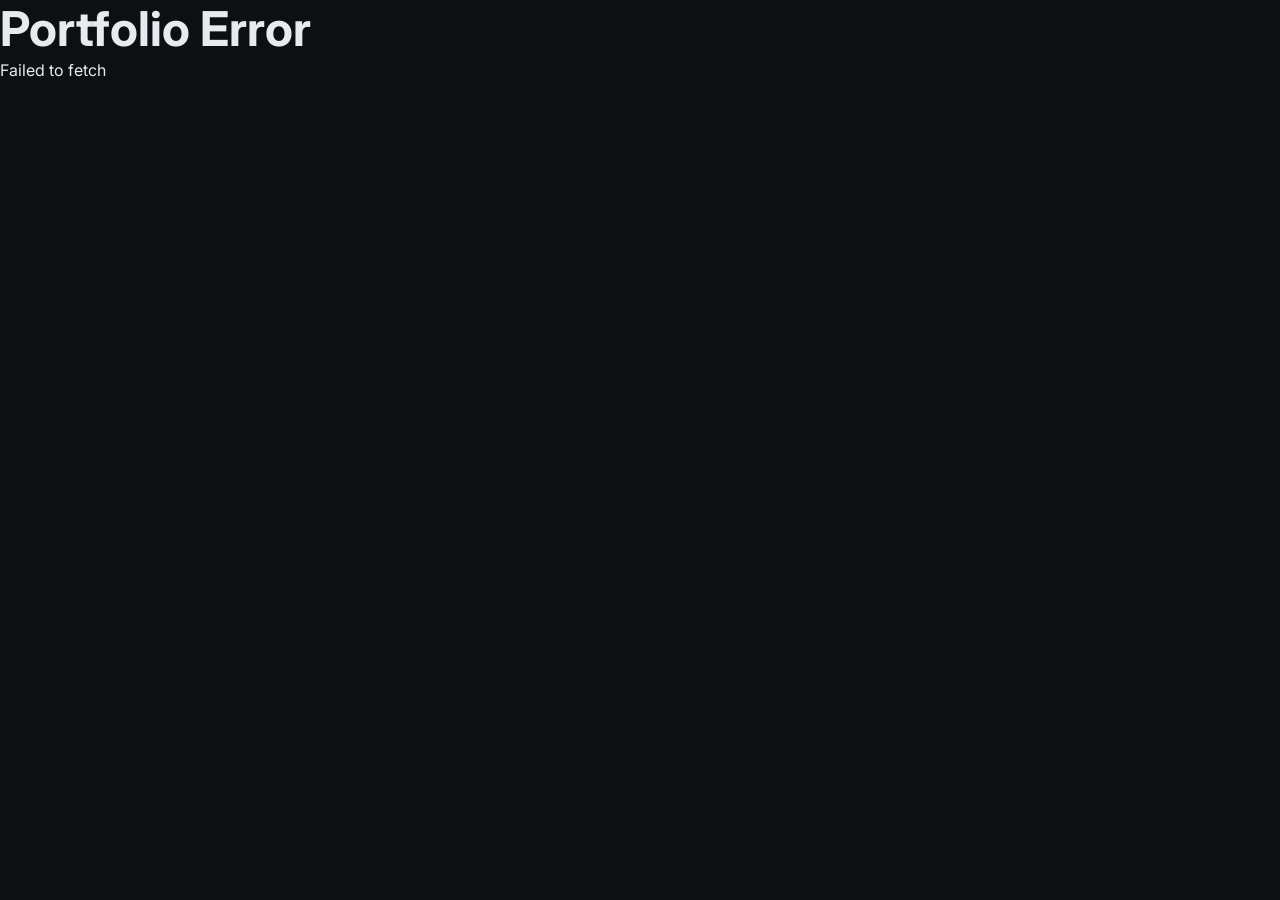
<file: index.html>
<!DOCTYPE html>
<html lang="th">

<head>
    <meta charset="UTF-8">
    <meta name="viewport" content="width=device-width, initial-scale=1.0">
    <meta name="description" content="Personal Portfolio & Resume - รวมผลงาน ประวัติ และทักษะ">
    <meta name="keywords" content="Portfolio, Resume, Developer, Web Development">
    <meta name="author" content="Portfolio">
    <title>Portfolio</title>

    <!-- Favicon -->
    <link rel="icon" type="image/png" href="https://tinyurl.com/cabinetx?id=img.me.cov">

    <!-- Open Graph / Social Media Sharing (Facebook, LINE, LinkedIn) -->
    <meta property="og:type" content="website">
    <meta property="og:title" content="My Portfolio & Resume">
    <meta property="og:description" content="เข้าชมผลงาน ประวัติการทำงาน และทักษะความสามารถ">
    <meta property="og:image" content="https://tinyurl.com/cabinetx?id=img.me.cov">

    <!-- Twitter / X Card -->
    <meta name="twitter:card" content="summary_large_image">
    <meta name="twitter:title" content="My Portfolio & Resume">
    <meta name="twitter:description" content="เข้าชมผลงาน ประวัติการทำงาน และทักษะความสามารถ">
    <meta name="twitter:image" content="https://tinyurl.com/cabinetx?id=img.me.cov">

    <!-- Fonts & CSS -->
    <link rel="preconnect" href="https://fonts.googleapis.com">
    <link rel="preconnect" href="https://fonts.gstatic.com" crossorigin>
    <link href="https://fonts.googleapis.com/css2?family=Inter:wght@300;400;500;600;700&display=swap" rel="stylesheet">
    <link rel="stylesheet" href="css/style.css?v=2">
</head>

<body>

    <!-- =====================================
            Header
    ====================================== -->
    <header class="header">
        <div class="container">
            <nav class="navbar">
                <a href="#hero" class="logo">Portfolio</a>
                <ul class="menu">
                    <li><a href="#about">About</a></li>
                    <li><a href="#educationSection">Education</a></li>
                    <li><a href="#experienceSection">Experience</a></li>
                    <li><a href="#skillsSection">Skills</a></li>
                    <li><a href="#projectsSection">Projects</a></li>
                    <li><a href="#contact">Contact</a></li>
                </ul>
            </nav>
        </div>
    </header>

    <!-- =====================================
            Hero Section
    ====================================== -->
    <section id="hero" class="hero">
    <div class="container">
        <div class="hero-grid">
            <!-- Right -->
            <div class="hero-image">
                <img id="profilePhoto" class="profilePhoto" src="" alt="Profile">
            </div>
            <!-- Left -->
            <div class="hero-content">
                <p class="hero-label">Hello, I'm</p>
                <h1 id="nameEN" class="nameEN"></h1>
                <h2 id="nameTH" class="nameTH"></h2>
                <h3 id="jobTitle" class="jobTitle"></h3>
                <p class="hero-summary summary"></p>

                <div class="hero-buttons">
                    <a class="btn btn-primary github" target="_blank">GitHub</a>
                    <a class="btn btn-outline portfolio" target="_blank">Portfolio PDF</a>
                    <button type="button" class="btn btn-outline" onclick="window.print()">Print / PDF</button>
                </div>
            </div> <!-- 1. ปิด hero-content -->

            
        </div> <!-- 2. ปิด hero-grid -->
    </div> <!-- 3. ปิด container (เพิ่มตัวนี้) -->
</section>


    <main>
        <!-- =====================================
                About Section
        ====================================== -->
        <section id="about" class="section">
            <div class="container">
                <h2>About Me</h2>
                <div class="card">
                    <!-- Objective (สวิตช์เปิด/ปิดได้จาก settings.showObjective) -->
                    <div id="objectiveSection" style="margin-bottom: 1rem;">
                        <h4>Career Objective</h4>
                        <p id="objective" class="objective"></p>
                        <hr style="margin: 1rem 0; border: 0; border-top: 1px solid #eee;">
                    </div>
                    <p class="summary"></p>
                </div>
            </div>
        </section>

        <!-- =====================================
                Education
        ====================================== -->
        <section id="educationSection" class="section" data-section>
            <div class="container">
                <div class="section-header">
                    <h2>Education</h2>
                </div>
                <div id="education" class="grid grid-2"></div>
            </div>
        </section>

        <!-- =====================================
                Experience
        ====================================== -->
        <section id="experienceSection" class="section" data-section>
            <div class="container">
                <div class="section-header">
                    <h2>Experience</h2>
                </div>
                <div id="experience" class="grid"></div>
            </div>
        </section>

        <!-- =====================================
                Personal Information & Contact
        ====================================== -->
        <section id="information" class="section">
            <div class="container">
                <div class="grid grid-2">
                    <!-- Personal Info Card -->
                    <div class="card">
                        <h3>Personal Information</h3>
                        <table class="info-table">
                            <tbody>
                                <tr>
                                    <th>Nickname</th>
                                    <td id="nickname" class="nickname"></td>
                                </tr>
                                <tr id="birthdaySection">
                                    <th>Birthday</th>
                                    <td id="birthday" class="birthday"></td>
                                </tr>
                                <tr>
                                    <th>Gender</th>
                                    <td id="gender" class="gender"></td>
                                </tr>
                                <tr>
                                    <th>Nationality</th>
                                    <td id="nationality" class="nationality"></td>
                                </tr>
                                <tr id="religionSection">
                                    <th>Religion</th>
                                    <td id="religion" class="religion"></td>
                                </tr>
                                <tr>
                                    <th>Address</th>
                                    <td id="address" class="address"></td>
                                </tr>
                                <tr>
                                    <th>District</th>
                                    <td id="district" class="district"></td>
                                </tr>
                                <tr>
                                    <th>Province</th>
                                    <td id="province" class="province"></td>
                                </tr>
                                <tr>
                                    <th>Country</th>
                                    <td id="country" class="country"></td>
                                </tr>
                                <tr>
                                    <th>Zipcode</th>
                                    <td id="zipcode" class="zipcode"></td>
                                </tr>
                            </tbody>
                        </table>
                    </div>

                    <!-- Direct Contact Card -->
                    <div class="card">
                        <h3>Contact Info</h3>
                        <table class="info-table">
                            <tbody>
                                <tr>
                                    <th>Email</th>
                                    <td class="email"></td>
                                </tr>
                                <tr>
                                    <th>Phone</th>
                                    <td class="phone"></td>
                                </tr>
                                <tr>
                                    <th>Website</th>
                                    <td><a id="website" class="website" target="_blank"></a></td>
                                </tr>
                                <tr>
                                    <th>LinkedIn</th>
                                    <td><a id="linkedin" class="linkedin" target="_blank"></a></td>
                                </tr>
                            </tbody>
                        </table>
                    </div>
                </div>
            </div>
        </section>

        <!-- =====================================
                Skills
        ====================================== -->
        <section id="skillsSection" class="section" data-section>
            <div class="container">
                <div class="section-header">
                    <h2>Skills</h2>
                </div>
                <div id="skills" class="grid grid-2"></div>
            </div>
        </section>

        <!-- =====================================
                Languages
        ====================================== -->
        <section id="languagesSection" class="section" data-section>
            <div class="container">
                <div class="section-header">
                    <h2>Languages</h2>
                </div>
                <div id="languages" class="grid grid-3"></div>
            </div>
        </section>

        <!-- =====================================
                Projects
        ====================================== -->
        <section id="projectsSection" class="section" data-section>
            <div class="container">
                <div class="section-header">
                    <h2>Projects</h2>
                </div>
                <div id="projects" class="grid grid-3"></div>
            </div>
        </section>

        <!-- =====================================
                Featured Projects
        ====================================== -->
        <section id="featuredProjectsSection" class="section" data-section>
            <div class="container">
                <div class="section-header">
                    <h2>Featured Projects</h2>
                </div>
                <div id="portfolioProjects" class="grid grid-2"></div>
            </div>
        </section>

        <!-- =====================================
                Interests
        ====================================== -->
        <section id="interestsSection" class="section" data-section>
            <div class="container">
                <div class="section-header">
                    <h2>Interests</h2>
                </div>
                <div id="interests" class="tags"></div>
            </div>
        </section>

        <!-- =====================================
                Certificates
        ====================================== -->
        <section id="certificatesSection" class="section" data-section>
            <div class="container">
                <div class="section-header">
                    <h2>Certificates</h2>
                </div>
                <div id="certificates" class="grid grid-2"></div>
            </div>
        </section>

        <!-- =====================================
                Awards
        ====================================== -->
        <section id="awardsSection" class="section" data-section>
            <div class="container">
                <div class="section-header">
                    <h2>Awards</h2>
                </div>
                <div id="awards" class="grid grid-2"></div>
            </div>
        </section>

        <!-- =====================================
                Activities
        ====================================== -->
        <section id="activitiesSection" class="section" data-section>
            <div class="container">
                <div class="section-header">
                    <h2>Activities</h2>
                </div>
                <div id="activities" class="grid grid-2"></div>
            </div>
        </section>

        <!-- =====================================
                References
        ====================================== -->
        <section id="referencesSection" class="section" data-section>
            <div class="container">
                <div class="section-header">
                    <h2>References</h2>
                </div>
                <div id="references" class="grid grid-2"></div>
            </div>
        </section>

        <!-- =====================================
                Contact Section
        ====================================== -->
        <section id="contact" class="section">
            <div class="container">
                <div class="section-header">
                    <h2>Get In Touch</h2>
                </div>

                <div class="grid grid-2">
                    <div class="card">
                        <h3>Contact Details</h3>
                        <p><strong>Email:</strong> <span class="email"></span></p>
                        <br>
                        <p><strong>Phone:</strong> <span class="phone"></span></p>
                        <br>
                        <p><strong>GitHub:</strong> <a class="github" target="_blank"></a></p>
                        <br>
                        <p><strong>Portfolio:</strong> <a class="portfolio" target="_blank"></a></p>
                        <br>
                        <p><strong>LinkedIn:</strong> <a class="linkedin" target="_blank"></a></p>
                    </div>

                    <div class="card">
                        <h3>Social Links</h3>
                        <ul class="social-list">
                            <li><a id="facebook" class="social-facebook" target="_blank">Facebook</a></li>
                            <li><a id="x" class="social-x" target="_blank">X (Twitter)</a></li>
                            <li><a id="instagram" class="social-instagram" target="_blank">Instagram</a></li>
                            <li><a id="youtube" class="social-youtube" target="_blank">YouTube</a></li>
                            <li><a id="discord" class="social-discord">Discord</a></li>
                        </ul>
                    </div>
                </div>
            </div>
        </section>
    </main>

    <!-- =====================================
            Footer
    ====================================== -->
    <footer class="footer">
        <div class="container">
            <p>© <span id="copyrightYear">2026</span> Portfolio. All Rights Reserved.</p>
        </div>
    </footer>
    <button id="backToTop" class="back-to-top" aria-label="Back to top" style="display: none;">
        ↑ Top
    </button>

    <!-- =====================================
            Script
    ====================================== -->
    <script src="js/render.js"></script>
</body>

</html>
</file>
<file: css/style.css>
/* ==========================================================
   Portfolio Style
   Version : 1.1 (Dark Mode & Resume Print Fixes)
========================================================== */

/* ==========================================================
   Reset & Base
========================================================== */

*,
*::before,
*::after {
    margin: 0;
    padding: 0;
    box-sizing: border-box;
}

html {
    scroll-behavior: smooth;
}

body {
    font-family: "Inter", sans-serif;
    font-size: 16px;
    line-height: 1.6;
    color: var(--text-color);
    background: var(--background-color);
    transition: background-color var(--transition), color var(--transition);
}

img {
    display: block;
    max-width: 100%;
    height: auto;
}

a {
    text-decoration: none;
    color: inherit;
}

button {
    font: inherit;
    cursor: pointer;
    border: none;
    background: none;
}

ul {
    list-style: none;
}

table {
    width: 100%;
    border-collapse: collapse;
}

/* ==========================================================
    Theme Variables (จับคู่สีตามดีไซน์ใหม่)
========================================================== */
:root {
    /* สีพื้นหลังหลัก และ กล่องการ์ด */
    --bg: #0d0f12;               /* สีพื้นหลังหลังสุด */
    --surface: #13161b;          /* สีพื้นหลังการ์ด / กล่องข้อมูล */
    --surface2: #1a1e25;         /* สีพื้นหลังตอน Hover หรือเน้นย้ำ */

    /* สีเส้นขอบ */
    --border: rgba(255, 255, 255, 0.07);
    --border-hover: rgba(255, 255, 255, 0.14);

    /* สีตัวอักษร */
    --text: #e8eaf0;             /* สีตัวอักษรหลัก (ข้อความทั่วไป/หัวข้อ) */
    --text-muted: #7a8190;       /* สีตัวอักษรรอง/คำอธิบาย */
    --text-dim: #454c5a;         /* สีตัวอักษรจางๆ/ป้ายระบุ */

    /* สีไฮไลต์ (Accent Color) */
    --accent: #4f8ef7;           /* สีฟ้าไฮไลต์หลัก (ปุ่ม, ลิงก์, แท็ก) */
    --accent-dim: rgba(79, 142, 247, 0.12);
    --accent-glow: rgba(79, 142, 247, 0.25);

    /* ฟอนต์ */
    --font-sans: 'DM Sans', 'Inter', system-ui, sans-serif;
    --font-mono: 'DM Mono', monospace;
}

/* ตั้งค่าสีพื้นหลังและตัวอักษรหลักของหน้าเว็บ */
body {
    background-color: var(--bg);
    color: var(--text);
    font-family: var(--font-sans);
}

/* เพิ่มลวดลายตาราง Grid บนพื้นหลังแบบไฟล์ตัวอย่าง (ใส่หรือไม่ใส่ก็ได้) */
body::before {
    content: '';
    position: fixed;
    inset: 0;
    background-image:
        linear-gradient(rgba(79, 142, 247, 0.03) 1px, transparent 1px),
        linear-gradient(90deg, rgba(79, 142, 247, 0.03) 1px, transparent 1px);
    background-size: 48px 48px;
    pointer-events: none;
    z-index: 0;
}

/* ==========================================================
   Dark Theme Overrides (ใช้เมื่อ html หรือ body มี [data-theme="dark"])
========================================================== */

[data-theme="dark"], body.dark-theme {
    --background-color: #0f172a;
    --surface: #1e293b;
    --border: #334155;
    --text-color: #f8fafc;
    --text-light: #94a3b8;
    --shadow: 0 6px 20px rgba(0, 0, 0, .4);
}

/* ==========================================================
   Typography
========================================================== */

h1 {
    font-size: 3rem;
    font-weight: 700;
    line-height: 1.2;
}

h2 {
    font-size: 2rem;
    font-weight: 700;
    margin-bottom: 1rem;
}

h3 {
    font-size: 1.25rem;
    font-weight: 600;
}

p, small {
    color: var(--text-light);
}

/* ==========================================================
   Layout
========================================================== */

.container {
    width: min(100% - 2rem, var(--container));
    margin: auto;
}

.section {
    padding: 5rem 0;
}

.section-header {
    margin-bottom: 2rem;
}

.grid {
    display: grid;
    gap: 1.5rem;
}

.grid-2 {
    grid-template-columns: repeat(2, minmax(0, 1fr));
}

.grid-3 {
    grid-template-columns: repeat(3, minmax(0, 1fr));
}

.flex { display: flex; }
.flex-column { display: flex; flex-direction: column; }
.flex-center { display: flex; justify-content: center; align-items: center; }
.space-between { display: flex; justify-content: space-between; align-items: center; }

/* ==========================================================
   Header & Navigation
========================================================== */

.header {
    position: sticky;
    top: 0;
    z-index: 1000;
    background: rgba(255, 255, 255, .95);
    backdrop-filter: blur(12px);
    border-bottom: 1px solid var(--border);
}

[data-theme="dark"] .header {
    background: rgba(15, 23, 42, .95);
}

.navbar {
    display: flex;
    justify-content: space-between;
    align-items: center;
    min-height: 72px;
}

.logo {
    font-size: 1.5rem;
    font-weight: 700;
    color: var(--primary);
}

.menu {
    display: flex;
    gap: 2rem;
}

.menu a {
    font-weight: 500;
    color: var(--text-color);
    transition: var(--transition);
}

.menu a:hover {
    color: var(--primary);
}

/* ==========================================================
   Hero
========================================================== */

.hero {
    padding: 6rem 0;
}

.hero-grid {
    display: grid;
    grid-template-columns: 2fr 1fr;
    gap: 4rem;
    align-items: center;
}

.hero-label {
    display: inline-block;
    margin-bottom: 1rem;
    color: var(--primary);
    font-weight: 600;
}

.hero h1 { margin-bottom: .5rem; }
.hero h2 { margin-bottom: .5rem; color: var(--secondary); }
.hero h3 { margin-bottom: 1.5rem; color: var(--primary); }

.hero-summary {
    max-width: 700px;
    margin-bottom: 2rem;
}

.hero-image {
    display: flex;
    justify-content: center;
}

.hero-image img {
    width: 280px;
    aspect-ratio: 1;
    object-fit: cover;
    border-radius: 50%;
    border: 6px solid var(--surface);
    box-shadow: var(--shadow);
}

/* ==========================================================
   Buttons
========================================================== */

.btn {
    display: inline-flex;
    align-items: center;
    justify-content: center;
    gap: .5rem;
    padding: .85rem 1.5rem;
    border-radius: 10px;
    font-weight: 600;
    transition: var(--transition);
}

.btn-primary {
    background: var(--primary);
    color: white;
}

.btn-primary:hover {
    background: var(--primary-dark);
}

.btn-outline {
    border: 2px solid var(--primary);
    color: var(--primary);
    background: transparent;
}

.btn-outline:hover {
    background: var(--primary);
    color: white;
}

.hero-buttons {
    display: flex;
    flex-wrap: wrap;
    gap: 1rem;
}

/* ==========================================================
   Card Component
========================================================== */

.card {
    background: var(--surface);
    border: 1px solid var(--border);
    border-radius: var(--radius);
    padding: 1.5rem;
    box-shadow: var(--shadow);
    transition: var(--transition);
}

.card:hover {
    transform: translateY(-4px);
}

.card h3 { margin-bottom: .75rem; }
.card p { margin-bottom: .75rem; }

.card strong {
    display: block;
    margin-bottom: .5rem;
    color: var(--text-color);
}

.card img {
    width: 100%;
    height: 220px;
    object-fit: cover;
    border-radius: 8px;
    margin-bottom: 1rem;
}

.card ul {
    margin-top: .75rem;
    padding-left: 1.2rem;
}

.card li {
    list-style: disc;
    margin-bottom: .35rem;
    color: var(--text-light);
}

.button-group {
    display: flex;
    flex-wrap: wrap;
    gap: .75rem;
    margin-top: 1.25rem;
}

/* ==========================================================
   Info Table
========================================================== */

.info-table th {
    width: 140px;
    text-align: left;
    vertical-align: top;
    padding: .5rem 0;
    color: var(--text-color);
}

.info-table td {
    padding: .5rem 0;
    color: var(--text-light);
}

/* ==========================================================
   Skills & Tags
========================================================== */

.skill { margin-bottom: 1rem; }
.skill:last-child { margin-bottom: 0; }

.skill-header {
    display: flex;
    justify-content: space-between;
    align-items: center;
    margin-bottom: .5rem;
    font-weight: 600;
}

.skill-bar {
  width: 100%;
  height: 8px; 
  background-color: rgba(255, 255, 255, 0.1);
  border-radius: 4px;
  overflow: hidden;
  margin-top: 6px;
}


.skill-fill {
  height: 100%;
  background: linear-gradient(90deg, #3b82f6, #60a5fa); 
  border-radius: 4px;
  transition: width 0.6s ease-in-out; 
}

.tags {
    display: flex;
    flex-wrap: wrap;
    gap: .5rem;
    margin-top: 1rem;
}

.tag {
    display: inline-flex;
    align-items: center;
    justify-content: center;
    padding: .35rem .8rem;
    border-radius: 999px;
    background: rgba(37, 99, 235, 0.15);
    color: var(--primary);
    font-size: .875rem;
    font-weight: 600;
}

/* ==========================================================
   Projects & Languages Customizations
========================================================== */

#projects { align-items: stretch; }
#projects .card { display: flex; flex-direction: column; height: 100%; }
#projects .card p { flex: 1; }
#projects img { aspect-ratio: 16/9; object-fit: cover; }
#projects .button-group { margin-top: auto; }

#languages .card { text-align: center; }
#languages h3 { margin-bottom: .5rem; }
#languages p { color: var(--primary); font-weight: 600; }

/* ==========================================================
   Social & Footer
========================================================== */

.social-list {
    display: flex;
    flex-direction: column;
    gap: .75rem;
}

.social-list a {
    color: var(--primary);
    transition: var(--transition);
}

.social-list a:hover {
    color: var(--primary-dark);
    padding-left: .25rem;
}

.footer {
    margin-top: 5rem;
    padding: 2rem 0;
    text-align: center;
    background: var(--surface);
    border-top: 1px solid var(--border);
}

/* ==========================================================
   Resume Specific Styling (สำหรับหน้า resume.html)
========================================================== */

.resume {
    background: #cbd5e1;
    padding: 2rem 0;
}

.resume-page {
    width: 210mm;
    min-height: 297mm;
    margin: auto;
    background: #ffffff;
    color: #1e293b;
    padding: 18mm;
    box-shadow: var(--shadow);
}

/* ตกแต่ง Card ในหน้า Resume ให้กะทัดรัด เหมาะกับ 1 หน้ากระดาษ */
.resume .card {
    background: transparent;
    border: none;
    box-shadow: none;
    padding: .5rem 0;
    border-radius: 0;
    border-bottom: 1px dashed var(--border);
}

.resume .card:hover {
    transform: none;
}

.resume .card:last-child {
    border-bottom: none;
}

.resume-header {
    display: grid;
    grid-template-columns: 120px 1fr;
    gap: 2rem;
    align-items: center;
    margin-bottom: 1.5rem;
    padding-bottom: 1.5rem;
    border-bottom: 2px solid var(--primary);
}

.resume-photo img {
    width: 120px;
    height: 120px;
    object-fit: cover;
    border-radius: 50%;
    border: 4px solid var(--primary);
}

.resume-profile h1 { font-size: 2rem; color: #0f172a; }
.resume-profile h2 { font-size: 1.2rem; color: var(--secondary); margin-bottom: .25rem; }
.resume-profile h3 { color: var(--primary); margin-bottom: .5rem; }

.resume-section { margin-bottom: 1.5rem; }
.resume-section:last-child { margin-bottom: 0; }

.resume-section h2 {
    font-size: 1.15rem;
    padding-bottom: .35rem;
    margin-bottom: .75rem;
    border-bottom: 2px solid var(--border);
    color: var(--primary);
    text-transform: uppercase;
    letter-spacing: .5px;
}

.resume-contact {
    display: grid;
    grid-template-columns: repeat(2, 1fr);
    gap: .75rem;
}

.resume-contact div { font-size: .95rem; }

/* ==========================================================
   Print Stylesheet
========================================================== */

@media print {
    body {
        background: #fff !important;
        color: #000 !important;
    }

    .header,
    .footer,
    .hero-buttons,
    .no-print {
        display: none !important;
    }

    .resume {
        padding: 0;
        background: #fff;
    }

    .resume-page {
        width: 100%;
        min-height: auto;
        margin: 0;
        padding: 0;
        box-shadow: none;
    }

    .section,
    .resume-section {
        page-break-inside: avoid;
        break-inside: avoid;
    }

    .card {
        break-inside: avoid;
        box-shadow: none !important;
        border: 1px solid #ddd !important;
    }

    .resume .card {
        border: none !important;
        border-bottom: 1px dashed #ccc !important;
    }

    a {
        color: #000 !important;
        text-decoration: none !important;
    }
}

/* ==========================================================
   Responsive Breakpoints
========================================================== */

@media (max-width: 992px) {
    .grid-3 { grid-template-columns: repeat(2, 1fr); }
    .hero-grid { grid-template-columns: 1fr; text-align: center; }
    .hero-image { order: -1; }
    .hero-buttons { justify-content: center; }
}

@media (max-width: 768px) {
    h1 { font-size: 2.2rem; }
    h2 { font-size: 1.6rem; }
    .menu { flex-wrap: wrap; justify-content: center; gap: 1rem; }
    .grid-2, .grid-3 { grid-template-columns: 1fr; }

    .resume-page { width: 100%; padding: 1.5rem; }
    .resume-header { grid-template-columns: 1fr; text-align: center; }
    .resume-photo { display: flex; justify-content: center; }
    .resume-contact { grid-template-columns: 1fr; }
}

@media (max-width: 576px) {
    body { font-size: 15px; }
    .section { padding: 3rem 0; }
    .container { width: min(100% - 1.25rem, var(--container)); }
    .btn { width: 100%; }
    .hero-image img { width: 220px; }
    .info-table th, .info-table td { display: block; width: 100%; }
    .info-table tr { display: block; margin-bottom: 1rem; }
}

/* ==========================================================
   Utility Classes
========================================================== */

.hidden { display: none !important; }
.text-center { text-align: center; }
.text-right { text-align: right; }
.text-left { text-align: left; }

.mt-1 { margin-top: 1rem; }
.mt-2 { margin-top: 2rem; }
.mt-3 { margin-top: 3rem; }
.mb-1 { margin-bottom: 1rem; }
.mb-2 { margin-bottom: 2rem; }
.mb-3 { margin-bottom: 3rem; }

.w-100 { width: 100%; }
.round { border-radius: 50%; }
.shadow { box-shadow: var(--shadow); }
.border { border: 1px solid var(--border); }

/* ปรับแถบ Header / Nav ด้านบนให้เป็นโทนเข้ม */
header, nav, .navbar {
    background-color: var(--bg) !important;
    border-bottom: 1px solid var(--border);
}

/* ปรับสีตัวอักษรเมนูใน Nav */
header a, nav a, .nav-links a {
    color: var(--text-muted) !important;
}

header a:hover, nav a:hover, .nav-links a:hover {
    color: var(--text) !important;
}

.back-to-top {
    position: fixed;
    bottom: 20px;
    right: 20px;
    z-index: 99;
    padding: 10px 16px;
    font-size: 14px;
    font-weight: 600;
    color: #ffffff;
    background-color: #000000; /* หรือเปลี่ยนเป็นสีธีมหลักของคุณ */
    border: none;
    border-radius: 50px;
    cursor: pointer;
    box-shadow: 0 4px 10px rgba(0, 0, 0, 0.15);
    transition: all 0.3s ease;
}

.back-to-top:hover {
    transform: translateY(-3px);
    box-shadow: 0 6px 15px rgba(0, 0, 0, 0.25);
}

/* ==========================================================
   Android Print & PDF Spooler Fix
========================================================== */
@media print {
  /* บังคับให้ทุก Element มองเห็นได้ 100% ไม่ติดซ่อนหรือโปร่งใส */
  body, main, section, div, p, span, h1, h2, h3, h4, table, tr, td, th, img, a {
    visibility: visible !important;
    opacity: 1 !important;
  }

  /* 1. บังคับแสดงสีและกราฟิกทั้งหมด */
  *, *::before, *::after {
    -webkit-print-color-adjust: exact !important;
    print-color-adjust: exact !important;
    color-adjust: exact !important;
    box-sizing: border-box !important;
  }

  /* 2. ปลดล็อคความสูงและ overflow ทั้งหมด */
  html, body {
    width: 100% !important;
    height: auto !important;
    min-height: auto !important;
    overflow: visible !important;
    position: static !important;
    background: #ffffff !important;
    color: #111111 !important;
    font-size: 12pt !important;
  }

  /* 3. ซ่อนแถบเมนู ปุ่ม และสิ่งที่ไม่ควรอยู่ในเอกสาร PDF */
  header,
  .header,
  .hero-buttons,
  .back-to-top,
  #backToTop,
  nav {
    display: none !important;
  }

  /* 4. ปรับ Layout กริดและการ์ดให้ไหลตามแนวตั้ง */
  main, .container, section, .hero {
    width: 100% !important;
    max-width: 100% !important;
    padding: 0 !important;
    margin: 0 !important;
    overflow: visible !important;
    display: block !important;
  }

  .grid, .hero-grid {
    display: block !important;
  }

  .card {
    page-break-inside: avoid !important;
    break-inside: avoid !important;
    margin-bottom: 15px !important;
    border: 1px solid #e0e0e0 !important;
    box-shadow: none !important;
  }

  /* 5. บังคับสีตัวหนังสือทั้งหมดให้เป็นสีเข้ม */
  p, h1, h2, h3, h4, h5, h6, span, td, th, li, a {
    color: #111111 !important;
  }
}



/* กำหนดสีตัวหนังสือในการ์ดให้เป็นสีขาวทั้งหมด */
.card {
  color: #f8fafc !important; /* สีตัวหนังสือหลักในการ์ด */
}

/* บังคับหัวข้อและข้อความทุกส่วนภายในการ์ดให้เป็นสีสว่าง */
.card h1,
.card h2,
.card h3,
.card h4,
.card h5,
.card h6,
.card p,
.card span,
.card strong,
.card td,
.card th,
.card li {
  color: #f8fafc !important;
}

/* เส้นคั่น HR ในการ์ดให้เห็นชัดขึ้น */
.card hr {
  border-color: rgba(255, 255, 255, 0.2) !important;
}

/* ลิงก์ภายในการ์ด (ถ้ามี) */
.card a {
  color: #38bdf8 !important; /* ฟ้าสว่างให้อ่านง่าย */
}
</file>
